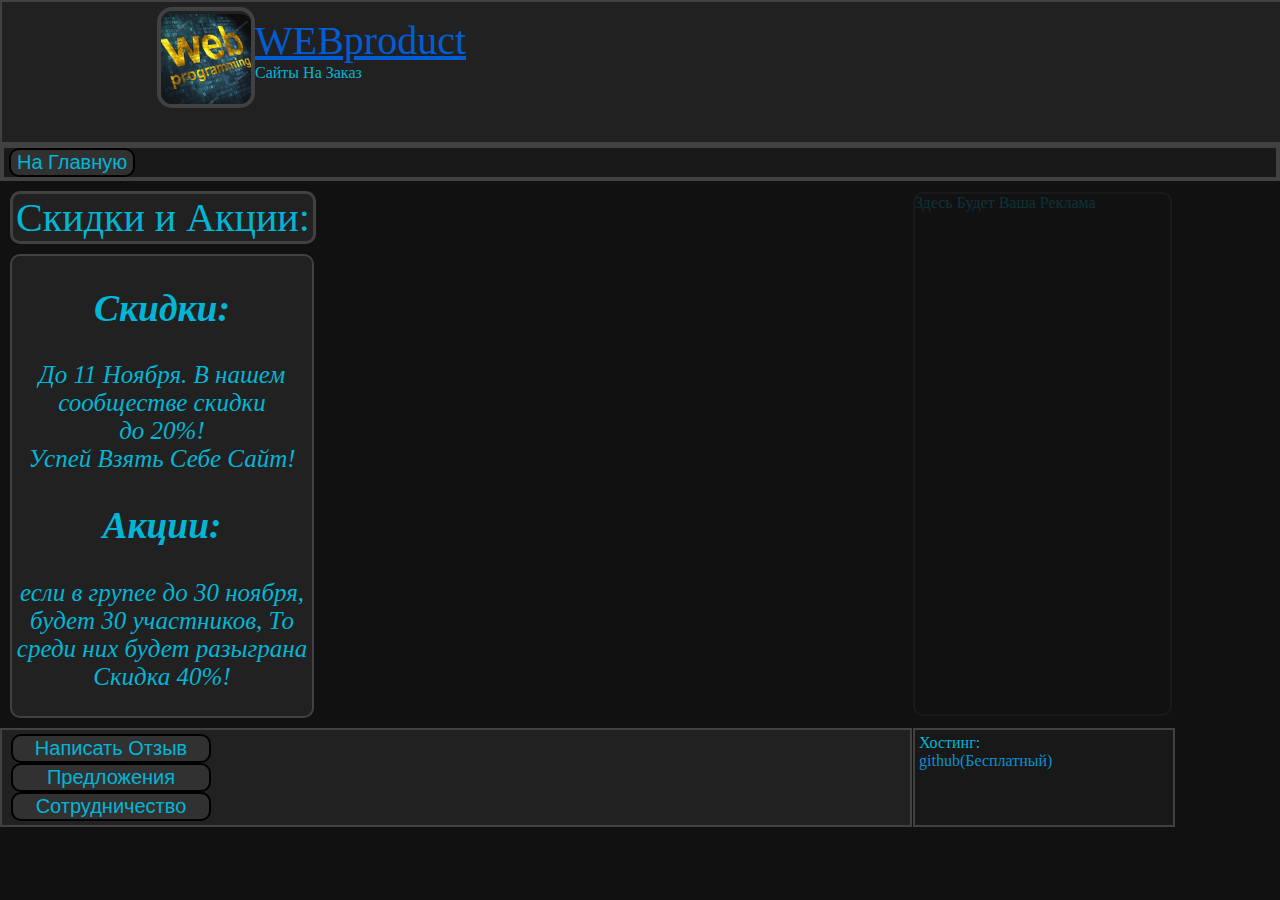
<file: index.html>
<!DOCTYPE html>
<html lang="en">
<head>
    <meta charset="UTF-8">
    <title>Информация</title>
    <link rel="stylesheet" href="style.css">
    <script src="script.js" defer></script>
</head>
<body>

<figure id="webProduct1">
<img id="logo" src="image/logo.jpg" width="90px"/>
<a id="webProduct2" href="https://vk.com/public198212798" target="_blank">
<div id="webProduct3">WEBproduct</div>
</a>
<figcaption id="webProduct4">Сайты На Заказ</figcaption>
</figure>

<div id="poisk">
<button id="but1">
<a class="poisk" href="https://webstudio-corporation.github.io">
На Главную
</a>
</button>
</div>

<div id="site">

<div id="info">
Скидки и Акции:
</div>

<div id="info2">
	<i>
<h2>Скидки:</h2>
До 11 Ноября.
В нашем сообществе скидки<br> до 20%!<br>
Успей Взять Себе Сайт!
<p>
<h2>Акции:</h2>
если в групее до 30 ноября,<br> будет 30 участников,
То среди них будет разыграна Скидка 40%!
</p>
	</i>
</div>

<div id="buts">

<button class="menu">
<a class="poisk" href="https://vk.com/topic-199976748_46567289" target="_blank">
Написать Отзыв
</a>
</button><br>

<button class="menu">
<a class="poisk" href="https://vk.com/topic-199976748_46575112" target="_blank">
Предложения
</a>
</button><br>

<button class="menu"/>
<a class="poisk" href="https://vk.com/topic-199976748_46575310" target="_blank">
Сотрудничество
</a>
</button><br>

</div>

<div id="github">
	Хостинг:<br>
	<a id="host" href="https://github.com" target="_blank">
	github(Бесплатный)
	</a>
</div>

<div id="reclama">
Здесь Будет Ваша Реклама
</div>

</div>
</body>
</html>
</file>
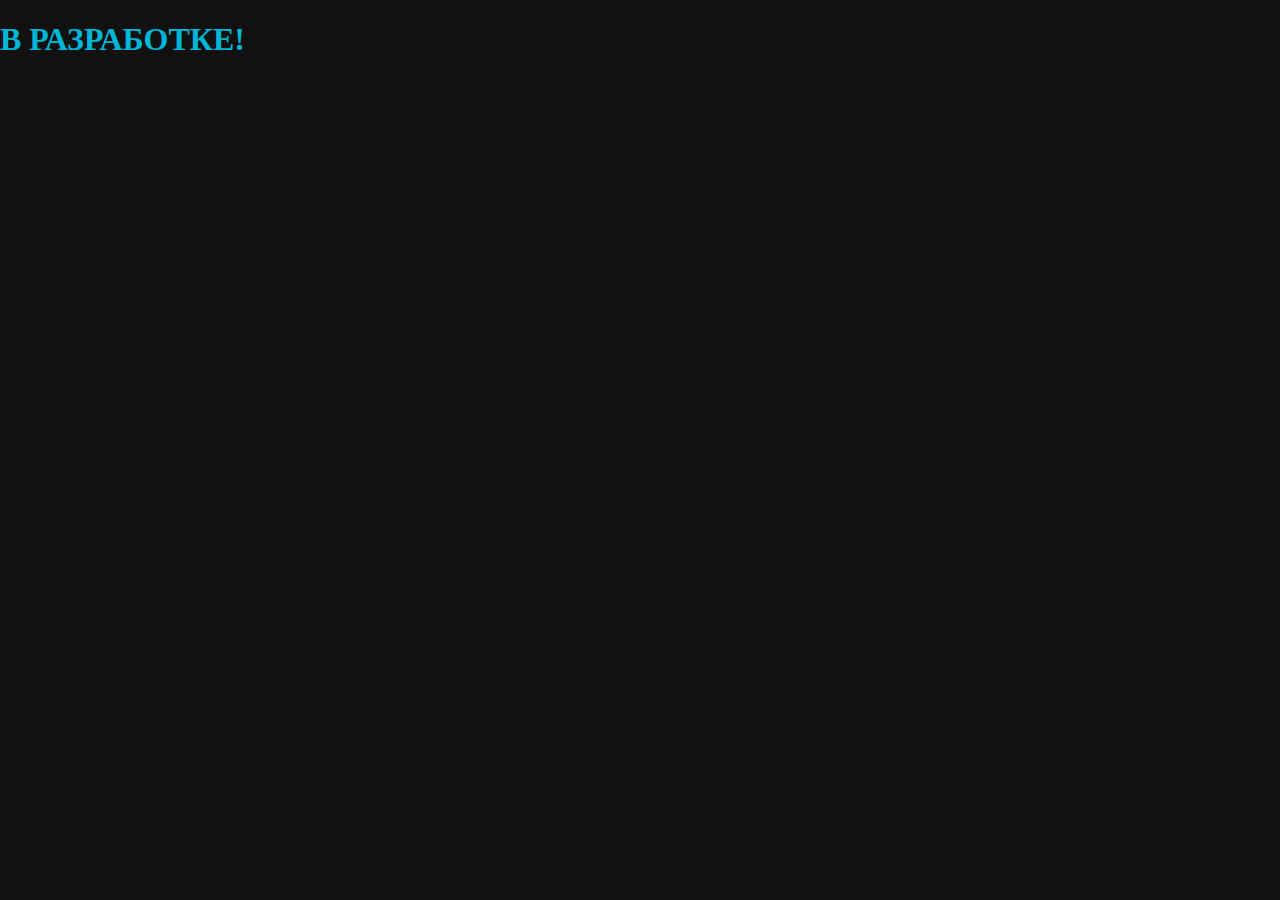
<file: index2.html>
<!DOCTYPE html>
<html lang="en">
<head>
    <meta charset="UTF-8">
    <title>Сайты На Заказ</title>
    <link rel="stylesheet" href="style2.css">
    <script src="script2.js" defer></script>
</head>
<body>
<h1>В РАЗРАБОТКЕ!</h1>
</body>
</html>
</file>
<file: style.css>
body {
	user-select:none;
	background-color:#111111;
	margin:0px;
}

html {
	color:#00b6d6;
	color:#00b6d6;
}

#webProduct1 {
	background-color:#212121;
	border:2px solid #414141;
	width:1365px;
	padding:5px;
	padding-bottom:60px;
	margin:0px;
}

#webProduct2 {
	color:#005dd6;
	font-size:40px;
}

#webProduct2:hover {
	color:#0053bf;
}

#webProduct3 {
	padding-top:10px;
	padding-left:150px;
}

#webProduct4 {
	cursor:default;
	padding-left:150px;
}

#logo {
	border:4px solid #414141;
	border-radius:15px;
	margin-left:150px;
	padding-top:3px;
	float:left;
}

#poisk {
	background-color:#191919;
	border:4px solid #414141;
}

.poisk {
	color:#00b6d6;
	text-decoration:none;
}

button {
	outline:none;
	color:#00b6d6;
	background-color:#313131;
	border:2px solid #000000;
	border-radius:10px;
	margin-left:5px;
	font-size:20px;
	cursor:pointer;
}

button:hover {
	outline:none;
	background-color:#292929;
}

button:active {
	outline:none;
	transition:0.05s transform;
	transform:rotate(0deg) scale(0.9);
}

#info {
	background-color:#212121;
	border:3px solid #414141;
	width:300px;
	margin:10px;
	border-radius:10px;
	text-align:center;
	font-size:40px;
}

#info2 {
	background-color:#212121;
	border:2px solid #414141;
	width:300px;
	margin:10px;
	border-radius:10px;
	text-align:center;
	font-size:25px;
}

#buts {
	background-color:#212121;
	border:2px solid #414141;
	width:900px;
	padding:4px;
	
}

#github {
	background-color:#181818;
	border:2px solid #414141;
	width:250px;
	margin-left:913px;
	margin-top:-99px;
	padding:4px;
	padding-bottom:55px;
}

#host {
	color:#0a90d1;
	text-decoration:none;
}

#host:hover {
	color:#0a70d1;
}

.menu {
	width:200px;
}

.menu:hover {
	transition:0.1s transform;
	transform:rotate(1deg) scale(1.05);
}

#reclama {
	opacity:0.2;
	border:2px solid #414141;
	width:255px;
	margin-top:-635px;
	margin-left:913px;
	padding-bottom:502px;
	border-radius:10px;
}

#reclama:hover {
	opacity:1;
}
</file>
<file: style2.css>
body {
	user-select:none;
	background-color:#111111;
	margin:0px;
}

html {
	color:#00b6d6;
}

#webProduct1 {
	background-color:#212121;
	border:2px solid #414141;
	padding:5px;
	padding-bottom:60px;
	margin:0px;
}

#webProduct2 {
	color:#005dd6;
	font-size:40px;
}

#webProduct2:hover {
	color:#0053bf;
}

#webProduct3 {
	padding-top:10px;
	padding-left:150px;
}

#webProduct4 {
	cursor:default;
	padding-left:150px;
}

#logo {
	border:4px solid #414141;
	border-radius:15px;
	margin-left:150px;
	padding-top:3px;
	float:left;
}

.img {
	border:4px solid #212121;
	border-radius:10px;
	margin-top:25px;
	margin-left:25px;
}

.opis {
	background-color:#313131;
	border:2px solid #414141;
	border-radius:10px;
	width:344px;
	font-size:25px;
	margin-left:25px;
	padding-left:10px;
}

.img:hover {
	transition:0.1s transform;
	transform:rotate(2deg) scale(1.03);
}

#info {
	border:2px solid #414141;
	border-radius:10px;
	width:270px;
	padding-bottom:27px;
	margin-left:1050px;
	margin-top:-690px;
	text-align:center;
}

#dop {
	color:#FFFFFF;
	background-color:#1a1a1a;
	border:2px solid #414141;
	cursor:default;
	padding:5px;
	font-size:40px;
	margin-bottom:10px;
	margin-top:15px;
	text-align:center;
}

#poisk {
	background-color:#191919;
	border:4px solid #414141;
}

.poisk {
	color:#00b6d6;
	text-decoration:none;
}

button {
	outline:none;
	color:#00b6d6;
	background-color:#313131;
	border:2px solid #000000;
	border-radius:10px;
	margin-left:5px;
	font-size:20px;
	cursor:pointer;
}

button:hover {
	outline:none;
	background-color:#292929;
}

button:active {
	outline:none;
	transition:0.05s transform;
	transform:rotate(0deg) scale(0.9);
}
</file>
